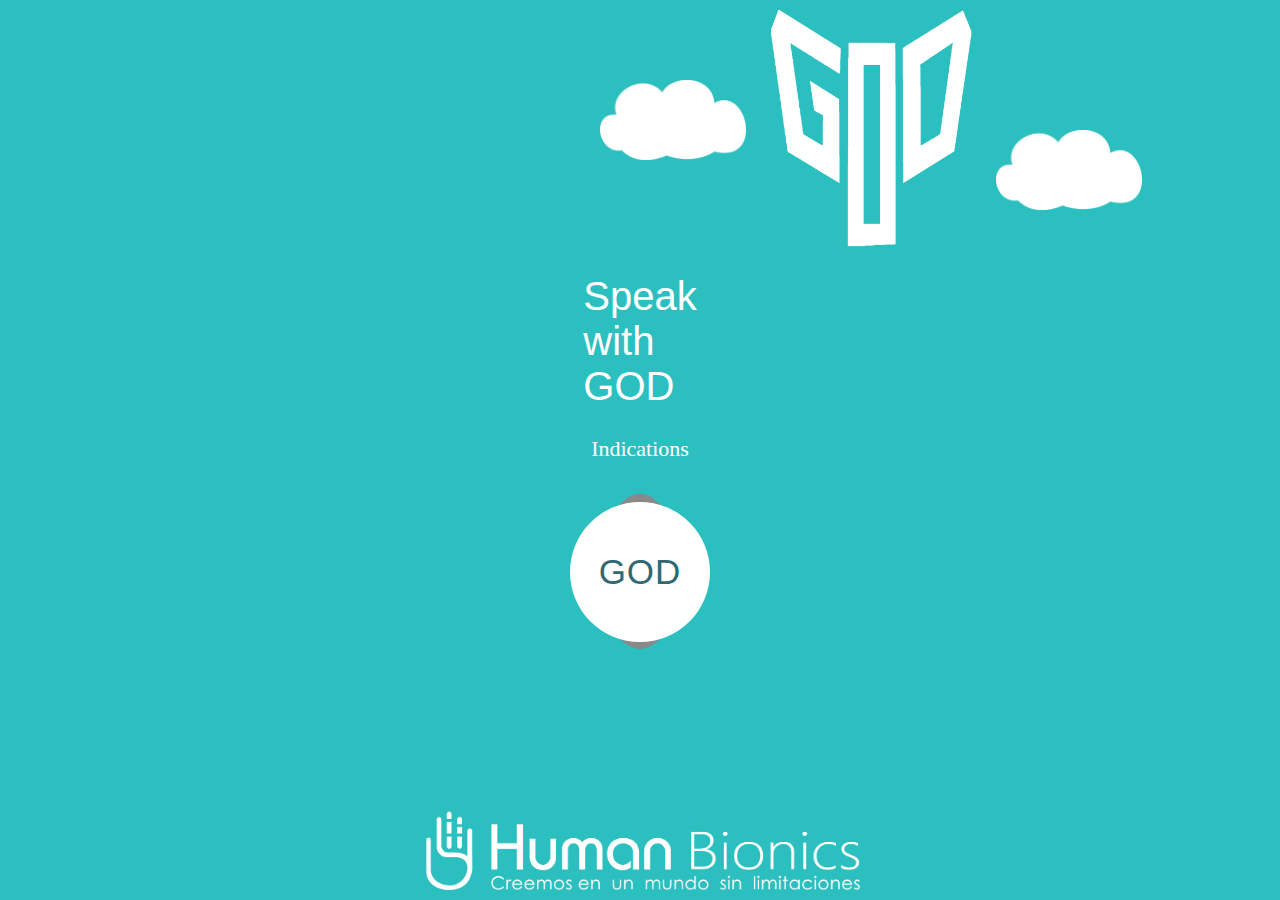
<file: pages/talking/talking.html>
<!DOCTYPE html>
<html lang="en">
<head>
    <meta charset="UTF-8">
    <meta http-equiv="X-UA-Compatible" content="IE=edge">
    <meta name="viewport" content="width=device-width, initial-scale=1.0">
    <link rel="stylesheet" href="./talking.css">
    <title>Talking options</title>
</head>
<body>

    <div class="container">
        <div class="header">
            <img src="../design/cloud_internet.png" alt="cloud_1" class="clouds-1 clouds-anim"/>
            <a href="../menu/menu.html"><img src="../design/god_logo.png" alt="logo" class="logo"/></a>
            <img src="../design/cloud_internet.png" alt="cloud_2" class="clouds-2 clouds-anim" />
        </div>

        <h1 class="title-header">Speak with GOD</h1>
        <!-- <p class="indications">
            Press the talk button and tell me what bothers you and I'll try to help. If you want me to read a chapter of the Bible just say. e.g. "Read me the Book of (Genesis) chapter (1) "        
        </p> -->

        <!--Indications-->
        <div style="height: 75px;">
            <p class="indications passaje"> Indications </p>
        </div>
        <!-- language and voice -->
        <!-- <div class="card-body card-content">
            <select id="lang-select" class="input-color form-control disabled my-2 speaking-bible-content"
                    disabled>
                <option>(Select language)</option>
            </select>
            <select id="voice-select" class="input-color form-control disabled speaking-bible-content"
                    disabled>
                <option>(Select voice)</option>
            </select>
        </div> -->

        <div class="center">
            <div class="outer circle advice ">
               <button class="btn-styling">God</button>
            </div>
            
            <!-- colors back -->
            <!-- <div class="outer button">
                <a href="../menu/menu.html">
                    <button>Back</button>
                </a>
            </div> -->
           
            <div style="width: 200px; display: none;">
                <button class="back stop">
                    <span>Stop</span>
                </button>
             </div>
         </div>




        
        <footer class="footer">
            <a href="https://humanbionics.com.co/" target="_blank">
                <img src="../design/hb.png" alt="" style=" max-width: 100%; max-height: 100%;" />
            </a>    
        </footer>
    </div>

    <script type="text/javascript" src="./bundle.js"></script>
    <script src="./words.js"></script>
    <script src="./read.js"></script>
</body>
</html>
</file>
<file: pages/talking/talking.css>
body{
    background-color: #2CBFBF;
    margin: 0;
    overflow-x: hidden;
}

/* .container{
    display: flex;
    flex-direction: column;
} */


.container .header{
    display: flex;
    flex-direction: row;
    background-color: #2CBFBF;
    justify-content: space-around;
    padding: 0;
    margin-top: 10px;
}

.clouds-1{
    width: 100px; 
    height: 50px;
    margin-top: 70px;
    margin-left: 0
}

.clouds-2{
    width: 100px; 
    height: 50px;
    margin-top: 120px;
}

.logo{
    width: 200px; 
    height: 200px;
}
.title-header{
    display: flex;
    flex-direction: row;
    justify-content: center;
    color: white;
    font-family: 'Gill Sans', 'Gill Sans MT', Calibri, 'Trebuchet MS', sans-serif;
    font-size: 40px;
    font-weight: 300;
    padding: 0;
    margin: 0;
    margin-top: 10px;
}

.clouds-anim{
    animation: cloudsMoving 30s;
    animation-delay: 1s;
    position: relative;
    animation-iteration-count: infinite;
    animation-timing-function: ease;
}
@keyframes cloudsMoving {
    0% {transform: translateX(0px);}
    25% {transform: translateX(35px);}
    75% {transform: translateX(-70px);}
    100% {transform: translateX(0px);}
}




.back{
    margin: 20px;

    width: 150px;
    height: 60px;
    border: 0.1px solid rgba(0, 0, 0, 0);
    border-radius: 10px;

    font-size: 26px;
    font-family: 'Gill Sans', 'Gill Sans MT', Calibri, 'Trebuchet MS', sans-serif;
    color: #2F6974;
    cursor: pointer;
}

button {
    color: #2F6974 !important;
    background: white;
    border: 2px solid;
    border-color: #318aac;
  }
  button:hover {
    box-shadow: 0 10px 16px rgb(85, 148, 173);
    transition: all 0.2s ease;
    transform: scale(1.05) 
  }

  button:hover span{ 
      font-weight: bolder;
  }




.container .footer{
    position: fixed;
    height: 100px;
    left: 0;
    bottom: 0;
    padding-bottom: 10px;
    width: 100%;
    background-color: #2CBFBF;
    color: white;
    text-align: center;
}







.indications{
  font-size: 22px;
  color: white;
  /* border: 2px dotted rgb(255, 255, 255); */
  padding: 10px;
  margin: 10px 10%; 
  height: 40px;
  display: flex;
  justify-content: center;
  align-items: center;
  text-align: justify;
}







.center{
  display: flex;
  flex-direction: row;
  text-align: center;
  align-items: center;
  justify-content: center;

  
}
.outer{
  position: relative;
  background: rgb(137, 137, 137);
}
.button{
  height: 70px;
  width: 220px;
  border-radius: 50px;
}
/* circle border ----------------------------------------------------- */
.circle{
  height: 155px;
  width: 155px;
  border-radius: 50%;
}
.outer button, .outer span{
  position: absolute;
  top: 50%;
  left: 50%;
  transform: translate(-50%, -50%);
}
.outer button{
  background: rgb(255, 255, 255);
  color: #000000;
  outline: none;
  border: none;
  font-size: 35px;
  z-index: 9;
  letter-spacing: 1px;
  text-transform: uppercase;
  cursor: pointer;
}
.outer button:hover{
  font-size: 45px;
}
.button button{
  height: 60px;
  width: 210px;
  border-radius: 50px;
}
/* circle inside ----------------------------------------------------- */
.circle button{
  height: 140px;
  width: 140px;
  border-radius: 50%;
}
.outer span{
  height: 100%;
  width: 100%;
  background: inherit;
}
.circle span{
  border-radius: 50%;
}
.outer.on span:nth-child(1){
  filter: blur(7px);
}
.outer.on span:nth-child(2){
  filter: blur(14px);
}
.outer.on{
  background: rgb(61,192,232);
background: radial-gradient(circle, rgba(61,192,232,1) 0%, rgba(109,128,207,1) 37%, rgba(140,88,191,1) 69%, rgba(152,73,186,1) 100%);
  /* background: linear-gradient(#14ffe9, #ffeb3b, #ff00e0); */
  animation: rotate 1.5s linear infinite;
}
/* .outer:hover span:nth-child(1){
  filter: blur(7px);
}
.outer:hover span:nth-child(2){
  filter: blur(14px);
}
.outer:hover{
  background: linear-gradient(#14ffe9, #ffeb3b, #ff00e0);
  animation: rotate 1.5s linear infinite;
} */
@keyframes rotate {
  0%{
    filter: hue-rotate(0deg);
  }
  100%{
    filter: hue-rotate(360deg);
  }
}
@media (max-width: 640px){
  .center{
    flex-wrap: wrap;
    flex-direction: column;
  }
  .outer{
    margin: 10px 0;
  }
}



@media screen and (min-width: 800px) {
  .clouds-1{
    width: 150px; 
    height: 80px;
    margin-top: 70px;
    margin-left: 0
  }

  .clouds-2{
      width: 150px; 
      height: 80px;
      margin-top: 120px;
  }

  .logo{
    width: 250px; 
    height: 250px;
  } 

  .container{
    margin-right: 600px;
    margin-left: 600px;
  }
}
</file>
